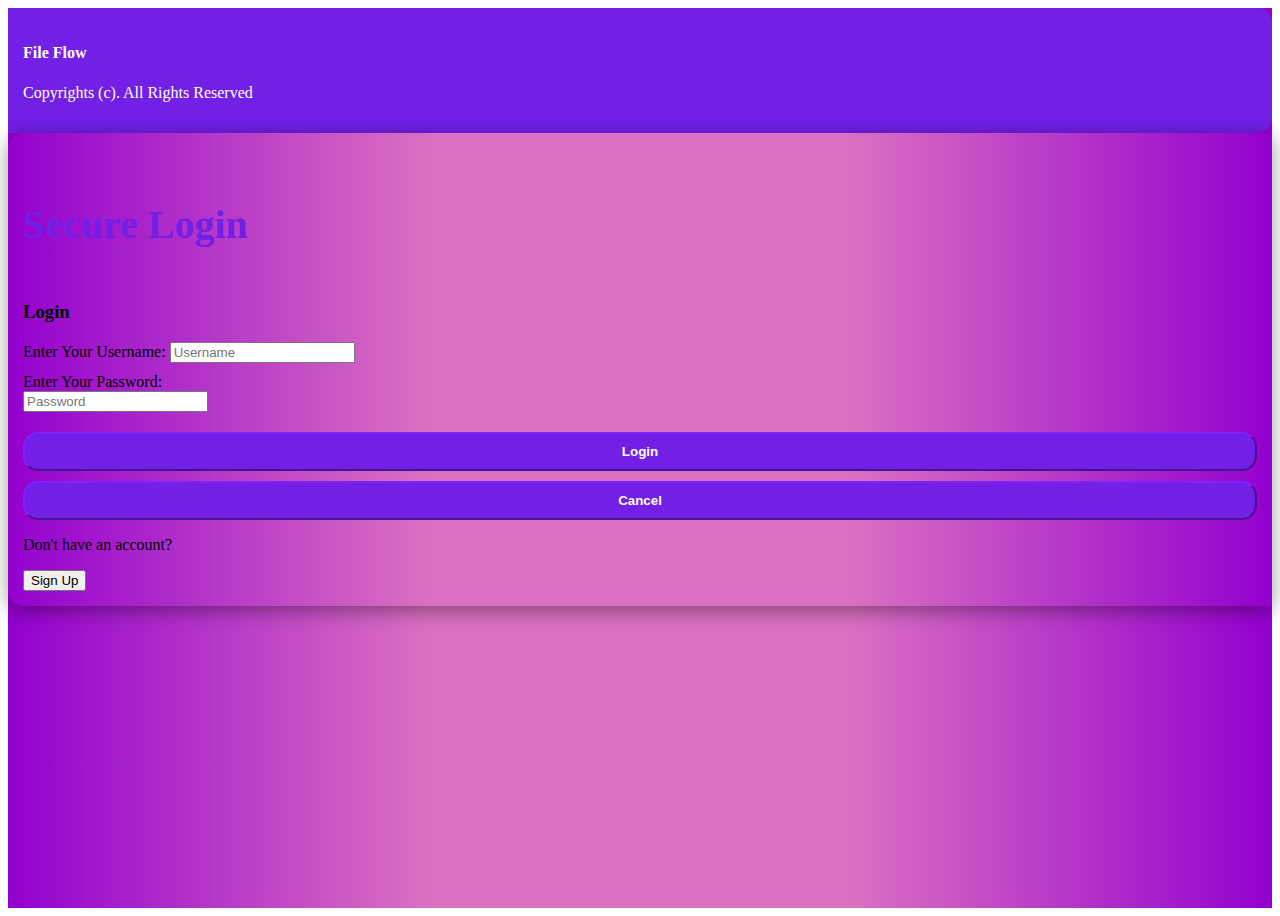
<file: login.html>
<!DOCTYPE html>
<html lang="en">
<head>
    <meta charset="UTF-8">
    <meta name="viewport" content="width=device-width, initial-scale=1.0">
    <title>Login Form</title>
    <!-- Include Bootstrap CSS -->
    <link href="https://cdn.jsdelivr.net/npm/bootstrap@5.3.1/dist/css/bootstrap.min.css" rel="stylesheet" integrity="sha384-4bw+/aepP/YC94hEpVNVgiZdgIC5+VKNBQNGCHeKRQN+PtmoHDEXuppvnDJzQIu9" crossorigin="anonymous">
    <style>
        /* Customize the gradient background */
        .gradient-form {
            background: linear-gradient(to right, #9400cf, #da70c1, #da70c1, #9400cf);
            min-height: 100vh;
        }

        /* Enhance the card's drop shadow */
        .custom-card {
            box-shadow: 0 4px 20px rgba(0, 0, 0, 0.4); /* Adjust the shadow values as needed */
            border-radius: 15px; /* Rounded corners */
        }

        /* Reduce the space between form elements */
        .form-outline {
            margin-bottom: 10px; /* Adjust the margin as needed */
        }

        /* Style for the transparent button */
        .transparent-btn {
            background-color: transparent;
            border-color: transparent;
            color: #721fe6; /* Similar to JavaFX color */
            width: 100%;
        }

        /* Style for the button when hovered */
        .transparent-btn:hover {
            background-color: #721fe6; /* Similar to JavaFX color */
            border-color: #721fe6; /* Similar to JavaFX color */
            color: #fff; /* Text color to white */
        }

        /* Style for the labels */
        label {
            color: #000; /* Text color to black */
        }

        /* Style for the login button and cancel button */
        .login-btn, .cancel-btn {
            background-color: #721fe6; /* Similar to JavaFX color */
            border-color: #721fe6; /* Similar to JavaFX color */
            color: #fff; /* Text color to white */
            width: 100%;
            padding: 10px;
            margin-top: 10px;
            border-radius: 15px; /* Rounded corners */
            font-weight: bold;
        }

        /* Style for the login button and cancel button when hovered */
        .login-btn:hover, .cancel-btn:hover {
            background-color: #5319a8; /* Darker color */
            border-color: #5319a8; /* Darker color */
        }

        /* Style for the password toggle icon */
        .password-toggle-icon {
            cursor: pointer;
        }

        /* Style for the purple card */
        .purple-card {
            background-color: #721fe6; /* Purple background color */
            color: #fff; /* Text color to white */
            border-radius: 0 15px 15px 0; /* Rounded corners only on the right side */
            padding: 15px;
        }

        /* Style for the right card */
        .right-card {
            border-radius: 15px 0 0 15px; /* Rounded corners only on the left side */
            padding: 15px;
        }
    </style>
</head>
<body>

<section class="h-100 gradient-form">
    <div class="container py-5 h-100">
        <div class="row h-100">
            <div class="col-lg-6 px-0">
                <div class="purple-card">
                    <h4 class="mb-4">File Flow</h4>
                    <p class="small mb-0">Copyrights (c). All Rights Reserved</p>
                </div>
            </div>
            <div class="col-lg-6 px-0">
                <div class="card rounded-3 text-black custom-card right-card">
                    <div class="card-body p-md-5 mx-md-4">
                        <div class="text-center">
                            <h4 class="mt-1 mb-5 pb-1" style="color: #721fe6; font-size: 2.5em; font-weight: bold;">Secure Login</h4>
                        </div>
                        <form>
                            <h3>Login</h3>

                            <div class="form-outline mb-4">
                                <label for="username">Enter Your Username:</label>
                                <input type="text" id="username" class="form-control" placeholder="Username">
                            </div>
                            <div class="form-outline mb-4">
                                <label for="password">Enter Your Password:</label>
                                <div class="input-group">
                                    <input type="password" id="password" class="form-control" placeholder="Password">
                                    <span class="input-group-text password-toggle-icon" onclick="togglePasswordVisibility()">
                                        <i class="bi bi-eye" id="password-icon"></i>
                                    </span>
                                </div>
                            </div>

                            <div class="text-center pt-1 mb-5 pb-1">
                                <button class="btn btn-outline-danger fa-lg gradient-custom-2 mb-3 login-btn" type="button">Login</button>
                                <button class="btn btn-outline-danger cancel-btn" type="button">Cancel</button>
                            </div>

                            <div class="d-flex align-items-center justify-content-center pb-4">
                                <p class="mb-0 me-2">Don't have an account?</p>
                                <button id="signUpBtn" type="button" class="btn btn-outline-danger">Sign Up</button>
                            </div>
                        </form>
                    </div>
                </div>
            </div>
        </div>
    </div>
</section>

<!-- JS, Popper.js, and jQuery -->
<script src="https://code.jquery.com/jquery-3.5.1.slim.min.js"></script>
<script src="https://cdn.jsdelivr.net/npm/bootstrap@5.3.0/dist/js/bootstrap.bundle.min.js"></script>
<script>
    function togglePasswordVisibility() {
        var passwordField = document.getElementById("password");
        var passwordIcon = document.getElementById("password-icon");

        if (passwordField.type === "password") {
            passwordField.type = "text";
            passwordIcon.className = "bi bi-eye-slash";
        } else {
            passwordField.type = "password";
            passwordIcon.className = "bi bi-eye";
        }
    }

    document.getElementById("signUpBtn").addEventListener("click", function() {
        // Redirect to the desired URL when the button is clicked
        window.location.href = "registration.html"; // Replace "signup.html" with the actual URL of your signup page
    });
</script>
</body>
</html>
</file>
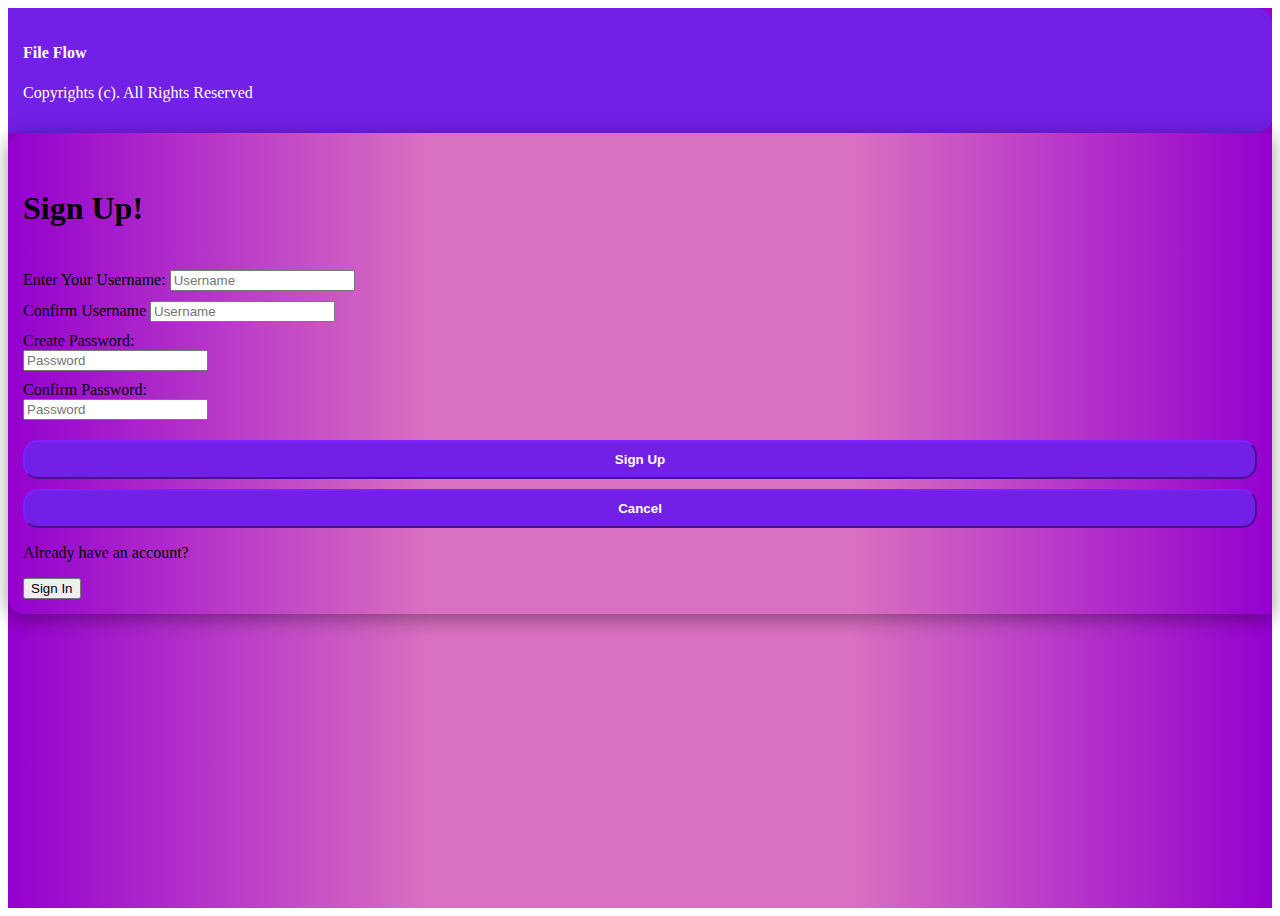
<file: registration.html>
<!DOCTYPE html>
<html lang="en">
<head>
    <meta charset="UTF-8">
    <meta name="viewport" content="width=device-width, initial-scale=1.0">
    <title>Sign Up Form</title>
    <!-- Include Bootstrap CSS -->
    <link href="https://cdn.jsdelivr.net/npm/bootstrap@5.3.1/dist/css/bootstrap.min.css" rel="stylesheet" integrity="sha384-4bw+/aepP/YC94hEpVNVgiZdgIC5+VKNBQNGCHeKRQN+PtmoHDEXuppvnDJzQIu9" crossorigin="anonymous">
    <style>
        /* Customize the gradient background */
        .gradient-form {
            background: linear-gradient(to right, #9400cf, #da70c1, #da70c1, #9400cf);
            min-height: 100vh;
        }

        /* Enhance the card's drop shadow */
        .custom-card {
            box-shadow: 0 4px 20px rgba(0, 0, 0, 0.4); /* Adjust the shadow values as needed */
            border-radius: 15px; /* Rounded corners */
        }

        /* Reduce the space between form elements */
        .form-outline {
            margin-bottom: 10px; /* Adjust the margin as needed */
        }

        /* Style for the transparent button */
        .transparent-btn {
            background-color: transparent;
            border-color: transparent;
            color: #721fe6; /* Similar to JavaFX color */
            width: 100%;
        }

        /* Style for the button when hovered */
        .transparent-btn:hover {
            background-color: #721fe6; /* Similar to JavaFX color */
            border-color: #721fe6; /* Similar to JavaFX color */
            color: #fff; /* Text color to white */
        }

        /* Style for the labels */
        label {
            color: #000; /* Text color to black */
        }

        /* Style for the registration button and cancel button */
        .register-btn, .cancel-btn {
            background-color: #721fe6; /* Similar to JavaFX color */
            border-color: #721fe6; /* Similar to JavaFX color */
            color: #fff; /* Text color to white */
            width: 100%;
            padding: 10px;
            margin-top: 10px;
            border-radius: 15px; /* Rounded corners */
            font-weight: bold;
        }

        /* Style for the registration button and cancel button when hovered */
        .register-btn:hover, .cancel-btn:hover {
            background-color: #5319a8; /* Darker color */
            border-color: #5319a8; /* Darker color */
        }

        /* Style for the password toggle icon */
        .password-toggle-icon {
            cursor: pointer;
        }

        /* Style for the purple card */
        .purple-card {
            background-color: #721fe6; /* Purple background color */
            color: #fff; /* Text color to white */
            border-radius: 0 15px 15px 0; /* Rounded corners only on the right side */
            padding: 15px;
        }

        /* Style for the right card */
        .right-card {
            border-radius: 15px 0 0 15px; /* Rounded corners only on the left side */
            padding: 15px;
        }
    </style>
</head>
<body>

<section class="h-100 gradient-form">
    <div class="container py-5 h-100">
        <div class="row h-100">
            <div class="col-lg-6 px-0">
                <div class="purple-card">
                    <h4 class="mb-4">File Flow</h4>
                    <p class="small mb-0">Copyrights (c). All Rights Reserved</p>
                </div>
            </div>
            <div class="col-lg-6 px-0">
                <div class="card rounded-3 text-black custom-card right-card">
                    <div class="card-body p-md-5 mx-md-4">
                        <div class="text-center">
                            <h4 class="mt-1 mb-5 pb-1" style=" font-size: 2.0em; font-weight: bold;">Sign Up!</h4>
                        </div>
                        <form>

                            <div class="form-outline mb-4">
                                <label for="username">Enter Your Username:</label>
                                <input type="text" id="username" class="form-control" placeholder="Username">
                            </div>
                            <div class="form-outline mb-4">
                                <label for="confirm-username">Confirm Username</label>
                                <input type="text" id="confirm-username" class="form-control" placeholder="Username">
                            </div>
                            <div class="form-outline mb-4">
                                <label for="password">Create Password:</label>
                                <div class="input-group">
                                    <input type="password" id="password" class="form-control" placeholder="Password">
                                    <span class="input-group-text password-toggle-icon" onclick="togglePasswordVisibility()">
                                        <i class="bi bi-eye" id="password-icon"></i>
                                    </span>
                                </div>
                            </div>
                            <div class="form-outline mb-4">
                                <label for="confirm-password">Confirm Password:</label>
                                <div class="input-group">
                                    <input type="password" id="confirm-password" class="form-control" placeholder="Password">
                                    <span class="input-group-text password-toggle-icon" onclick="togglePasswordVisibility()">
                                        <i class="bi bi-eye" id="confirm-password-icon"></i>
                                    </span>
                                </div>
                            </div>

                            <div class="text-center pt-1 mb-5 pb-1">
                                <button class="btn btn-outline-danger fa-lg gradient-custom-2 mb-3 register-btn" type="button">Sign Up</button>
                                <button class="btn btn-outline-danger cancel-btn" type="button">Cancel</button>
                            </div>

                            <div class="d-flex align-items-center justify-content-center pb-4">
                                <p class="mb-0 me-2">Already have an account?</p>
                                <button id="signInBtn" type="button" class="btn btn-outline-danger">Sign In</button>
                            </div>
                        </form>
                    </div>
                </div>
            </div>
        </div>
    </div>
</section>

<!-- JS, Popper.js, and jQuery -->
<script src="https://code.jquery.com/jquery-3.5.1.slim.min.js"></script>
<script src="https://cdn.jsdelivr.net/npm/bootstrap@5.3.0/dist/js/bootstrap.bundle.min.js"></script>
<script>
    function togglePasswordVisibility() {
        var passwordField = document.getElementById("password");
        var passwordIcon = document.getElementById("password-icon");

        if (passwordField.type === "password") {
            passwordField.type = "text";
            passwordIcon.className = "bi bi-eye-slash";
        } else {
            passwordField.type = "password";
            passwordIcon.className = "bi bi-eye";
        }
    }

    document.getElementById("signInBtn").addEventListener("click", function() {
        // Redirect to the desired URL when the button is clicked
        window.location.href = "login.html"; // Replace "signup.html" with the actual URL of your signup page
    });
</script>
</body>
</html>
</file>
